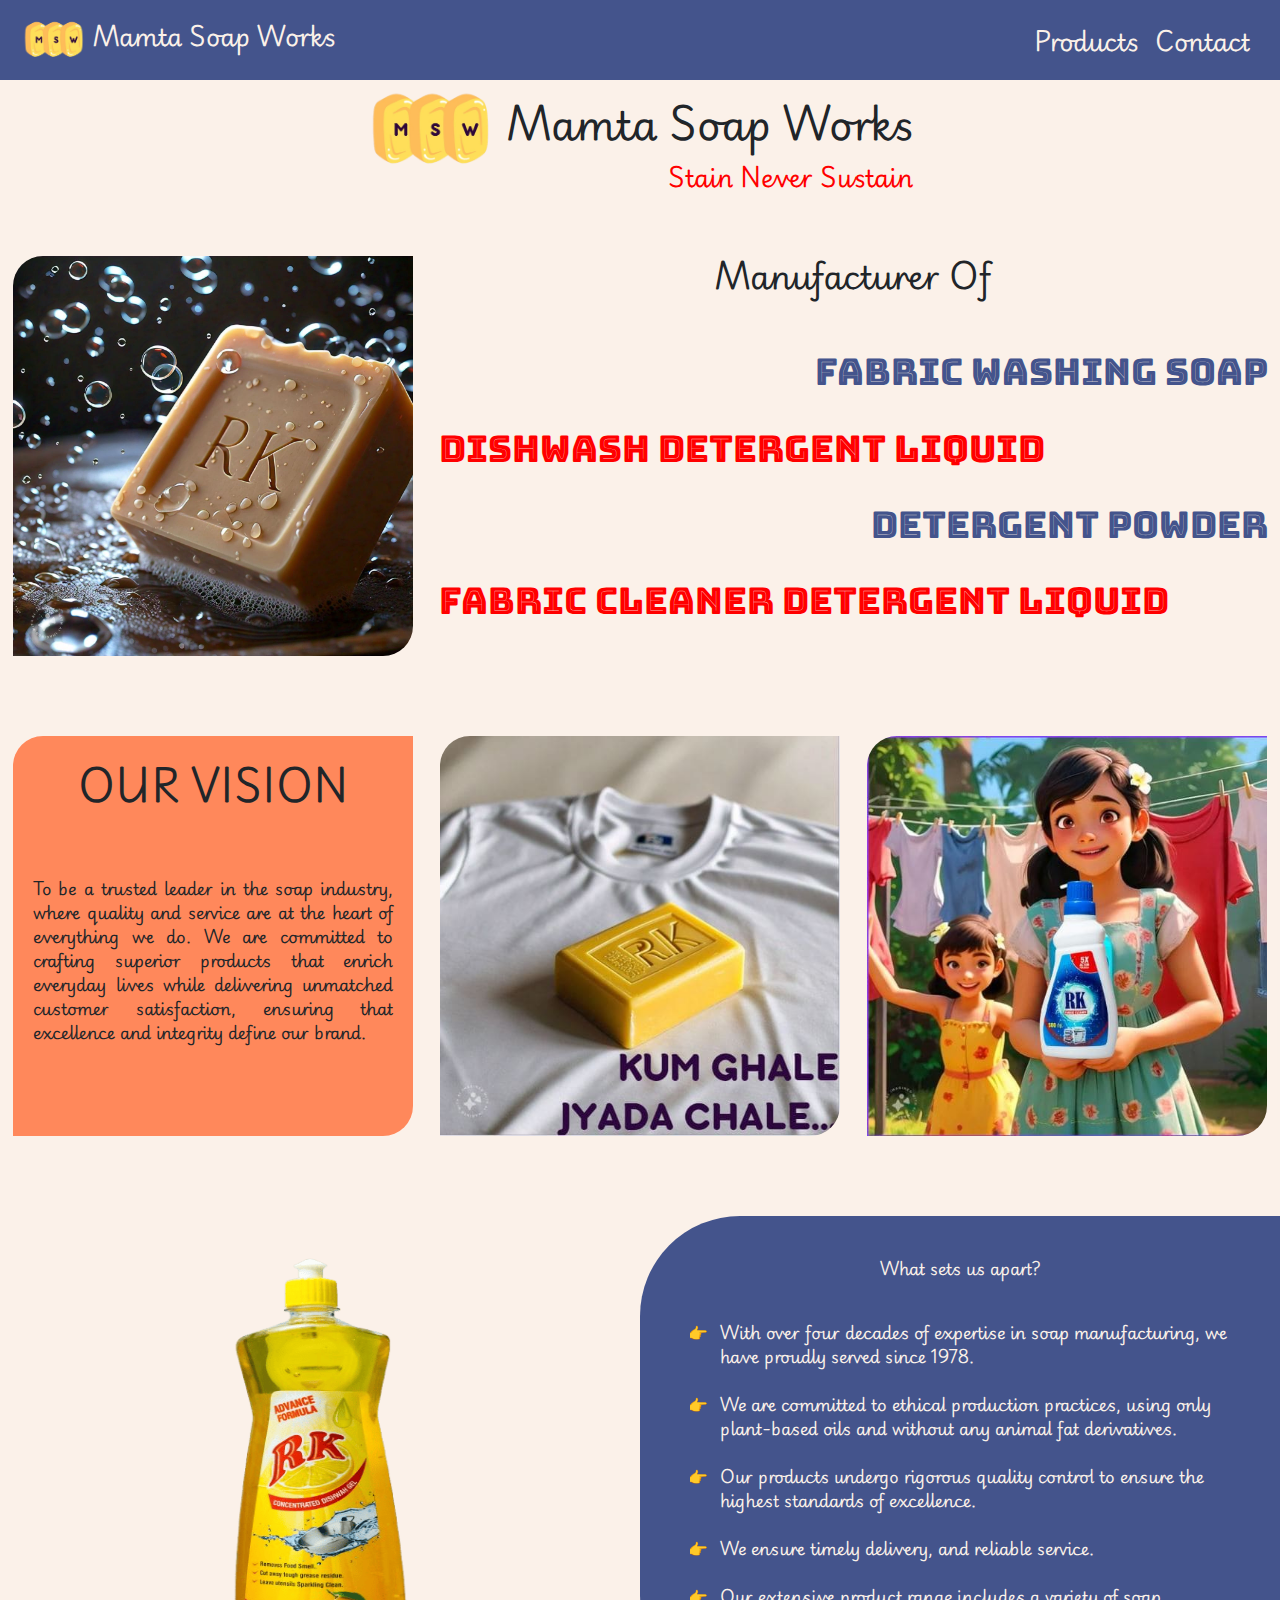
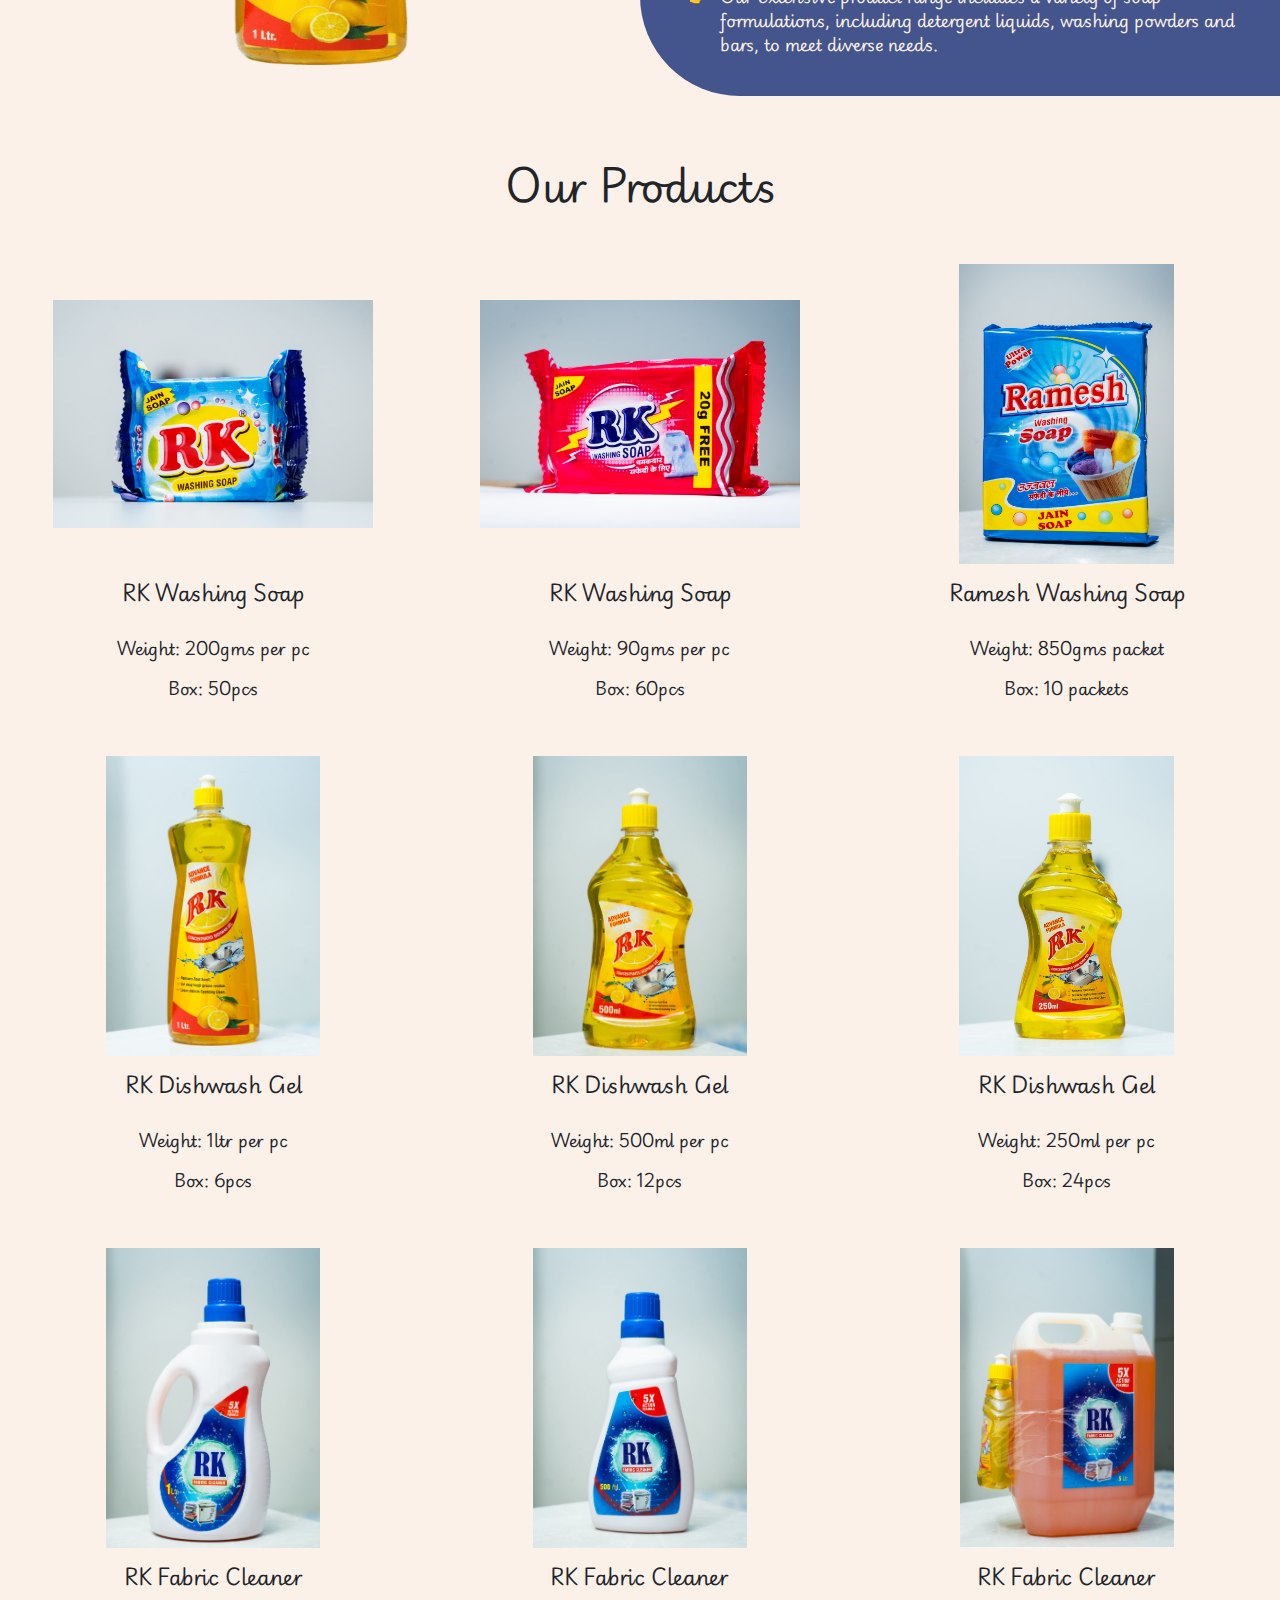
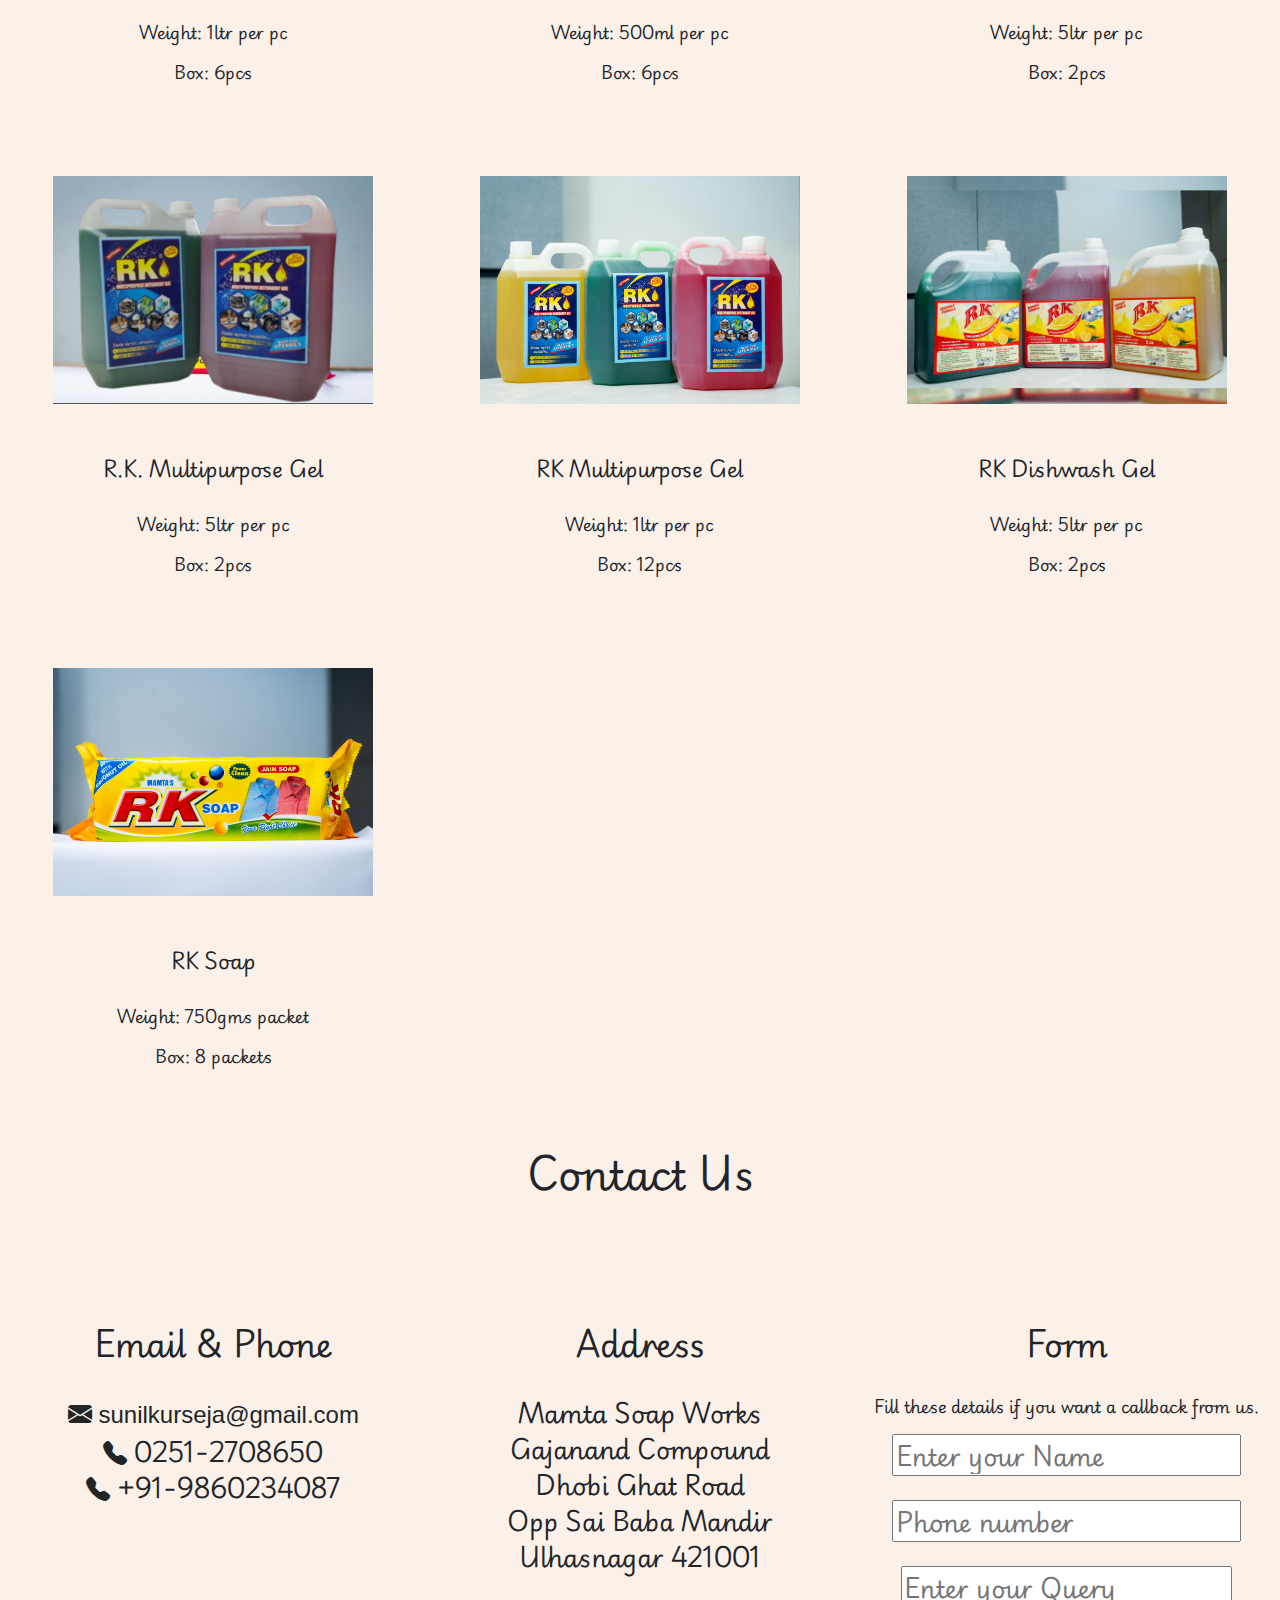
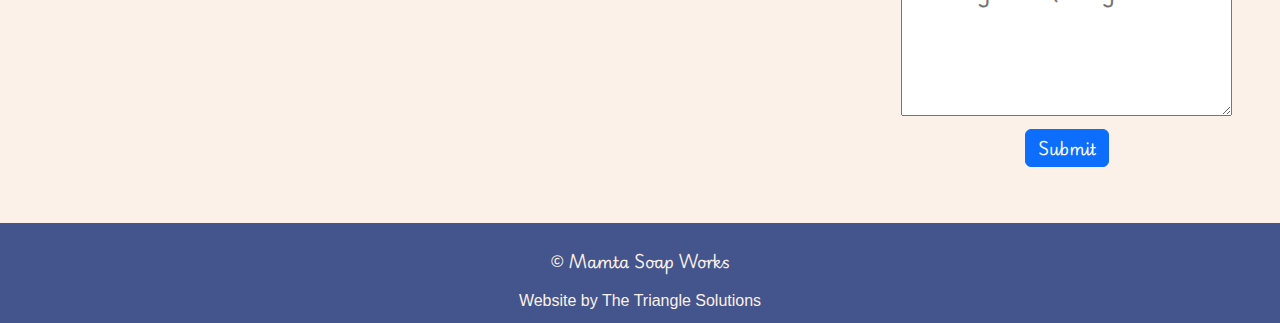
<file: index.html>
<!DOCTYPE html>
<html lang="en">
<head>
    <meta charset="UTF-8">
    <meta name="viewport" content="width=device-width, initial-scale=1.0">
    <title>Mamta Soap Works</title>
    <!-- Bootstrap CSS -->
    <link href="https://cdn.jsdelivr.net/npm/bootstrap@5.3.0-alpha1/dist/css/bootstrap.min.css" rel="stylesheet">
    <link rel="stylesheet" href="css/common.css">
    <link rel="preconnect" href="https://fonts.googleapis.com">
    <link rel="preconnect" href="https://fonts.gstatic.com" crossorigin>
    <link rel="icon" type="image/x-icon" href="favicon.ico">
    <link href="https://fonts.googleapis.com/css2?family=Inria+Sans:ital,wght@0,300;0,400;0,700;1,300;1,400;1,700&family=Playwrite+GB+S:ital,wght@0,100..400;1,100..400&display=swap" rel="stylesheet">
    <link href="https://fonts.googleapis.com/css2?family=Bungee+Inline&family=Inria+Sans:ital,wght@0,300;0,400;0,700;1,300;1,400;1,700&family=Playwrite+GB+S:ital,wght@0,100..400;1,100..400&display=swap" rel="stylesheet">
    <link rel="stylesheet" href="https://cdnjs.cloudflare.com/ajax/libs/animate.css/4.1.1/animate.min.css" />
    <link rel="stylesheet" href="https://cdn.jsdelivr.net/npm/bootstrap-icons@1.8.1/font/bootstrap-icons.css">
</head>
<body>
    <!-- Navbar -->
    <nav class="sticky-to navbar navbar-expand-lg navbar bg" id="nav">
        <div class="container-fluid">
            <a class="navbar-brand" href="#">
                <img src="images/logo-removebg.png" height="50px">
                Mamta Soap Works
            </a>
            <button class="navbar-toggler cust-nav-bg" type="button" data-bs-toggle="collapse" data-bs-target="#navbarNav" aria-controls="navbarNav" aria-expanded="false" aria-label="Toggle navigation">
                <span class="navbar-toggler-icon"></span>
            </button>
            <div class="collapse navbar-collapse" id="navbarNav">
                <ul class="navbar-nav ms-auto">
                    <li class="nav-item">
                        <a class="nav-link" href="#productsPage">Products</a>
                    </li>
                    <li class="nav-item">
                        <a class="nav-link" href="#contactPage">Contact</a>
                    </li>
                </ul>
            </div>
        </div>
    </nav>
    <div class="content">
    <!-- Main Content -->
    <div class="container-fluid">
      <div class="row justify-content-center">
        <div class="col-md-10">
          <h1 class="heading" id="homePage">
            <img
              src="images/logo-removebg.png"
              class="logo-img"
            />
            Mamta Soap Works
          </h1>
          <p class="moto">Stain Never Sustain</p>
        </div>
      </div>

      <!-- Img and Manu-data -->
      <div class="row">
        <div class="col-md-4 d-flex justify-content-center my-3">
          <img src="images/rk_soap.jpeg" class="d-block rk-img" alt="Rk soap with water" />
        </div>
        <div class="col-md-8 my-3">
          <h2>Manufacturer Of</h2><br/>
          <div class="manu-data-div"><br/>
            <h3 class="text-right manu-data animate__animated animate__fadeInLeft">FABRIC WASHING SOAP</h3><br/>
            <h3 class="text-left manu-data animate__animated animate__fadeInRight">DISHWASH DETERGENT LIQUID</h3><br/>
            <h3 class="text-right manu-data animate__animated animate__fadeInLeft">DETERGENT POWDER</h3><br/>
            <h3 class="text-left manu-data animate__animated animate__fadeInRight">FABRIC CLEANER DETERGENT LIQUID</h3>
          </div>
        </div>
      </div>
      
      <!-- Our Vision -->
      <br/><br/>
      <div class="row">
        <div
          class="col-md-4 d-flex justify-content-center my-3 align-items-center animate__animated animate__fadeInRight">
        <div class="cust-text rk-img justify-content-center "><h1 class="my-4">OUR VISION</h1>
          <p class="my-5 just">To be a trusted leader in the soap industry, where <b>quality and service</b> are at the heart of everything we do. We are committed to crafting superior products that enrich everyday lives while delivering unmatched customer satisfaction, ensuring that excellence and integrity define our brand. </p>
        </div>
        </div>
        <div class="col-md-4 d-flex justify-content-center my-3">
          <img
            src="images/soap_tshirt.jpeg"
            class="d-block rk-img"
            alt="Rk soap with water"
          />
        </div>
        <div class="col-md-4 d-flex justify-content-center my-3">
          <img
            src="images/girl.jpg"
            class="d-block rk-img animate__animated animate__fadeInUp"
            alt="Rk soap with water"
          />
        </div>
      </div>

      <br /><br />
      <!-- img and right desc -->
      <div class="row my-3">
        <div class="col-md-6 d-flex justify-content-center align-items-center">
          <img
            src="images/31 -  - 5X7-removebg-preview.png"
            class="d-block rk-img rk-cust-img"
            alt="Rk soap bottles img"
          />
        </div>
        <div class="col-md-6 descrp">
          <br />
          <p class="text-center my-3"><b>What sets us apart?</b></p>
          <br />
          <ul class="mx-4">
            <li class="cust-li">
              With over four decades of expertise in soap manufacturing, we have
              proudly served since 1978.
            </li>
            <br />
            <li class="cust-li">
              We are committed to ethical production practices, using only
              plant-based oils and without any animal fat derivatives.
            </li>
            <br />
            <li class="cust-li">
              Our products undergo rigorous quality control to ensure the highest
              standards of excellence.
            </li>
            <br />
            <li class="cust-li">
              We ensure timely delivery, and reliable service.
            </li>
            <br />
            <li class="cust-li">
              Our extensive product range includes a variety of soap formulations,
              including detergent liquids, washing powders and bars, to meet diverse needs.
            </li>
            <br />
          </ul>
        </div>
      </div>
    </div>

    <!-- Start of products  -->
    <br /><br />
    <div class="container-fluid">
      <h1 id="productsPage">Our Products</h1>
      <br /> 
      <div class="row" id="productsCards">
        <!-- Product cards will be injected here by JS -->
      </div>
    </div>

    <!-- Start of Contact Us Page -->
    <br /><br />
    <div class="container-fluid">
      <h1 id="contactPage">Contact Us</h1><br/><br/><br/><br/><br/>
      <div class="row">
        <div class="col-md-4 text-center">
          <h2><b>Email & Phone</b></h2><br/>
          <p class="addr">
            <span class="icon-text text-diff"><i class="bi bi-envelope-fill"></i> sunilkurseja@gmail.com </span><br>
            <span class="icon-text"><i class="bi bi-telephone-fill"></i> 0251-2708650 </span><br>
            <span class="icon-text"><i class="bi bi-telephone-fill"></i> +91-9860234087 </span>
          </p><br/><br/><br/>
        </div>
        <div class="col-md-4">
          <h2><b>Address</b></h2><br/>
          <p class="addr">
            Mamta Soap Works<br />
            Gajanand Compound<br />
            Dhobi Ghat Road<br />
            Opp Sai Baba Mandir<br/>
            Ulhasnagar 421001<br />
          </p><br/><br/><br/>
        </div>
        <div class="col-md-4">
          <div id="popupMessage" style="display:none; padding: 20px; border: 1px solid black; background: #f0f0f0; z-index: 1000;">
            <p id="popupText"></p>
            <button onclick="closePopup()">Close</button>
          </div>
          <h2><b>Form</b></h2><br/>
          <form id="callbackForm">
            <p>Fill these details if you want a callback from us.</p>
            <input type="text" name="name" required class="form-inp" placeholder="Enter your Name"><br/><br/>
            <input type="number" required name="phone" class="form-inp" placeholder="Phone number"><br/><br/>
            <textarea class="form-inp" rows="4" required name="query" cols="" placeholder="Enter your Query"></textarea><br/>
            <input type="submit" class="btn btn-primary my-2">
          </form>
          <br/><br/>
        </div>
      </div>
    </div>
    </div>
    <!-- Footer -->
    <footer class="text-center bg ">
        <p class="m-0 py-3">&copy; Mamta Soap Works</p>
        <p class="m-0 text-diff">Website by <a href="https://thetrianglesolutions.com" class="hover-light">The Triangle Solutions</a></p>
    </footer>

    <!-- Bootstrap JS -->
    <script src="https://cdn.jsdelivr.net/npm/bootstrap@5.3.0-alpha1/dist/js/bootstrap.bundle.min.js"></script>
    <!-- jQuery -->
    <script src="https://code.jquery.com/jquery-3.6.0.min.js"></script>
    <script>
      // Product cards data (from your Flask cards list)
      const cards = [
        {
            "image": "images/1--5X7.jpg",
            "title": "RK Washing Soap",
            "items": ["Weight: 200gms per pc", "Box: 50pcs"]
        },
        {
            "image": "images/3 -  - 5X7.jpg",
            "title": "RK Washing Soap",
            "items": ["Weight: 90gms per pc", "Box: 60pcs"]
        },
        {
            "image": "images/6 -  - 5X7.jpg",
            "title": "Ramesh Washing Soap",
            "items": ["Weight: 850gms packet", "Box: 10 packets"]
        },
        {
            "image": "images/31 -  - 5X7.jpg",
            "title": "RK Dishwash Gel",
            "items": ["Weight: 1ltr per pc", "Box: 6pcs"]
        },
        {
            "image": "images/10 -  - 5X7.jpg",
            "title": "RK Dishwash Gel",
            "items": ["Weight: 500ml per pc", "Box: 12pcs"]
        },
        {
            "image": "images/29 -  - 5X7.jpg",
            "title": "RK Dishwash Gel",
            "items": ["Weight: 250ml per pc", "Box: 24pcs"]
        },
        {
            "image": "images/12 -  - 5X7.jpg",
            "title": "RK Fabric Cleaner",
            "items": ["Weight: 1ltr per pc", "Box: 6pcs"]
        },
        {
            "image": "images/14 -  - 5X7.jpg",
            "title": "RK Fabric Cleaner",
            "items": ["Weight: 500ml per pc", "Box: 6pcs"]
        },
        {
            "image": "images/16 -  - 5X7.jpg",
            "title": "RK Fabric Cleaner",
            "items": ["Weight: 5ltr per pc", "Box: 2pcs"]
        },
        {
            "image": "images/38 -  - 5X7.jpg",
            "title": "R.K. Multipurpose Gel",
            "items": ["Weight: 5ltr per pc", "Box: 2pcs"]
        },
        {
            "image": "images/17 -  - 5X7.jpg",
            "title": "RK Multipurpose Gel",
            "items": ["Weight: 1ltr per pc", "Box: 12pcs"]
        },
        {
            "image": "images/20 -  - 5X7.jpg",
            "title": "RK Dishwash Gel",
            "items": ["Weight: 5ltr per pc", "Box: 2pcs"]
        },
        {
            "image": "images/8 -  - 5X7.jpg",
            "title": "RK Soap",
            "items": ["Weight: 750gms packet", "Box: 8 packets"]
        }
      ];

      // Render product cards
      $(function() {
        let html = '';
        cards.forEach(card => {
          html += `
            <div class="col-md-4 d-flex justify-content-center my-4">
              <div class="card bg-div-col" style="width: 20rem">
                <img
                  src="${card.image}"
                  width="18rem"
                  height="300px"
                  class="card-img-top"
                  alt="..."
                />
                <div class="card-body bg-div-col">
                  <h5 class="card-title">${card.title}</h5>
                </div>
                <ul class="list-group list-group-flush bg-div-col">
                  ${card.items.map(item => `<li class="list-group-item bg-div-col">${item}</li>`).join('')}
                </ul>
              </div>
            </div>
          `;
        });
        $('#productsCards').html(html);
      });

      // Handle AJAX Form Submission (demo only, no backend)
      $("#callbackForm").on("submit", function(event) {
          event.preventDefault(); // Prevent default form submission
          // Extract form data
          const formData = {
              name: $("input[name='name']").val(),
              phone: $("input[name='phone']").val(),
              query: $("textarea[name='query']").val()
          };
          // Simulate AJAX request (since no backend)
          setTimeout(function() {
              $("#popupText").text("We will contact you within 5 working days.");
              $("#popupMessage").show();
          }, 500);
          // To use real backend, replace above with AJAX call as in your original code
      });

      // Close Popup Function
      function closePopup() {
          $("#popupMessage").hide();
      }
      window.closePopup = closePopup;
    </script>
</body>
</html>
</file>
<file: css/common.css>
body {
  font-family: "Playwrite GB S", cursive;
  margin: 0;
  padding: 0;
  background-color: #fbf1e9;
}

.navbar {
  background-color: #44548c;
  padding: 10px;
  text-align: center;
}

.navbar a {
  color: #fbf1e9;
  text-decoration: none;
  font-size: 1.5rem;
  display: inline-block;
}

.navbar a:hover {
  background-color: #fbf1e9;
}

.content {
  text-align: center;
  margin-top: 80px;
}

footer {
  background-color: #44548c;
  color: #fbf1e9;
  padding: 10px;
  text-align: center;
  bottom: 0;
  width: 100%;
}

/* Make body and html take up the full viewport height */
html, body {
  height: 100%;
  margin: 0;
  display: flex;
  flex-direction: column;
}

.cust-nav-bg{
  background-color: #fbf1e9;
  color: #44548c;
}
.logo-img{
  height: 100px;
}
.moto{
  position: relative;
  top:-30px;
  left: 150px;
  /* transform: rotate(-10deg); Rotate the paragraph by 15 degrees */
  font-size: 1.5rem;
  display: inline-block;
  color: #ff0000;
}
.rk-img{
  width: 400px;
  height: 400px;
  border-top-left-radius: 30px;
  border-bottom-right-radius: 30px;
}
.rk-cust-img{
  height: 450px;
}
.descrp{
  text-align: left;
  background-color: #44548c; 
  color: #fbf1e9;
  border-top-left-radius: 100px;
  border-bottom-left-radius: 100px;
}
.cust-li{
  /* list-style-image: url(/right-arrow.svg); */
  /* OR */
  list-style-type: '👉';
  padding-inline-start: 1ch;
}
.cust-text{
  background-color: #FF885B;
}
.addr, .icon-text, .form-label, .form-inp{
  font-size: 1.5rem;
}
.card-img-top{
  object-fit: contain;
}
.text-right{
  text-align: right;
}
.manu-data{
  font-family:"Bungee Inline", sans-serif;
  color: #44548c;
  font-size: 2.3rem;
}
.sticky-to{
  position: fixed !important;
  top: 0 !important;
  z-index: 10000 !important;
  width: 100% !important;
}
.just{
  text-align: justify;
  padding: 20px;
}
.text-left{
  text-align: left;
  color: #ff0000;
}
.bg-div-col{
  background-color: #fbf1e9;
  border: none;
}
.text-diff{
  font-family:Verdana, Geneva, Tahoma, sans-serif;
}
.hover-light{
  color: #fbf1e9;
  text-decoration: none;
}
.hover-light:hover{
  color: #007bff;
  text-decoration: none;
}

@media only screen and (max-width: 800px) {
  .navbar a ,.moto,.heading,.manu-data, .just{
    font-size: 1rem;
  }
  .moto{
    left: 50px;
    top: -25px
  }
  .just{
    font-size: 0.9rem;
    padding: 5px;
    margin-right: 2px;
    margin-left: 2px;
  }
  .logo-img{
    height: 50px;
  }
  .rk-img{
    width: 300px;
    height: 300px;
  }
  .rk-cust-img{
    height: 450px;
  }
  .descrp{
    border: none;
    border-bottom-left-radius: 0px;
    border-top-left-radius: 0px; 
  }
  .manu-data-div{
    border: 2px solid #44548c;
    border-left: none;
    border-right: none;
  }
}

@media only screen and (max-width: 350px) {
  *,body{
    font-size: 1rem;
  }
}
</file>
